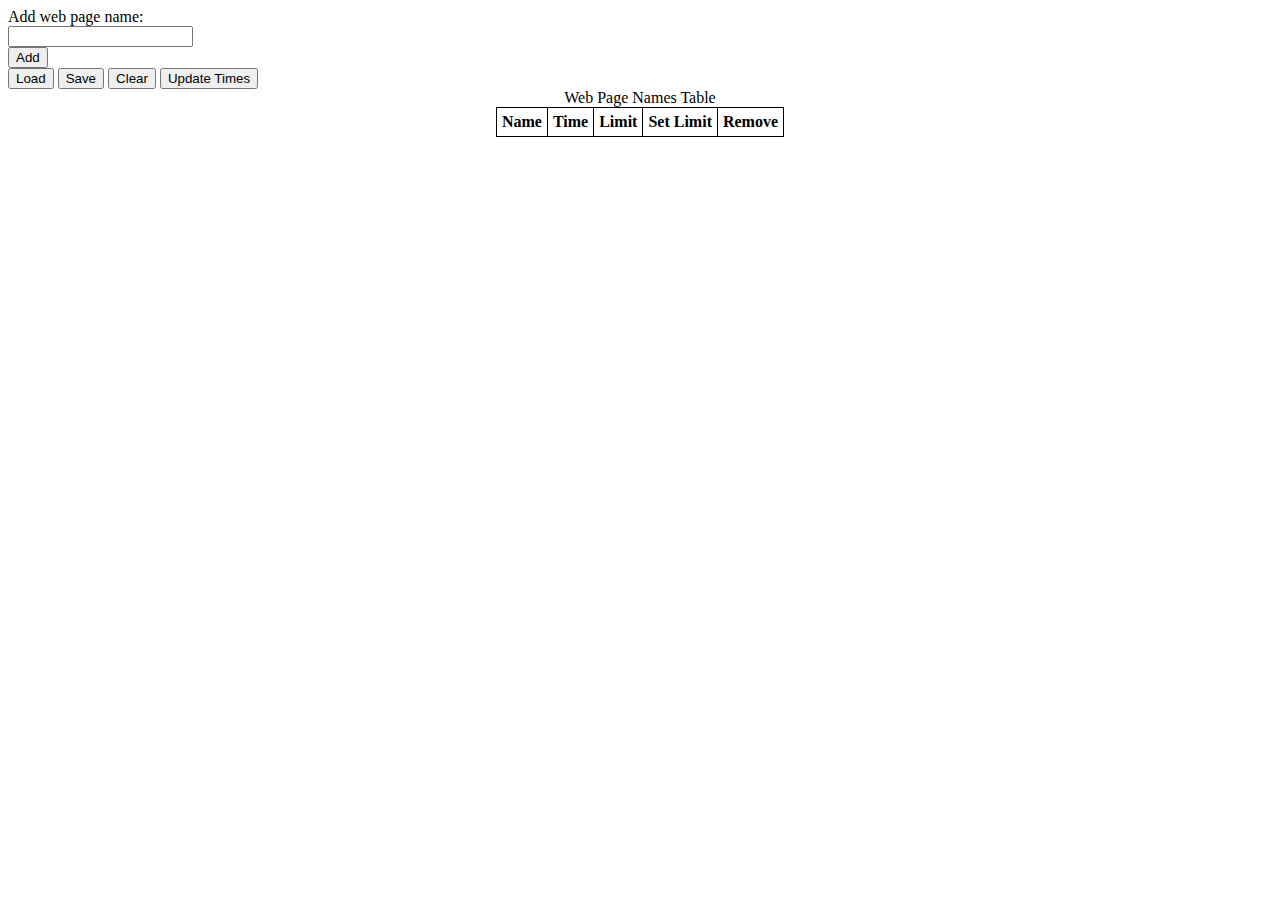
<file: index.html>
<!DOCTYPE html>
<html>
    <head>
        <title>TimeLimit</title>
        <link rel="stylesheet" type="text/css" href="main.css">
    </head>
    <body>
        <form id="form">
            <label for="webPageName">Add web page name:</label><br>
            <input type="text" id="webPageName" name="webPageName"><br>
            <input type="button" value="Add" id="addButton">
        </form>
        <button id="loadButton">Load</button>
        <button id="saveButton">Save</button>
        <button id="clearButton">Clear</button>
        <button id="updateButton">Update Times</button>
        <table id="webPageNamesTable">
            <caption>Web Page Names Table</caption>
            <tr>
                <th>Name</th>
                <th>Time</th>
                <th>Limit</th>
                <th>Set Limit</th>
                <th>Remove</th>
            </tr>
        </table>
        <script src="main.js"></script>
    </body>
</html>
</file>
<file: main.css>
body {
    font-family: Georgia, 'Times New Roman', Times, serif;
}

form {
    margin: auto;
}

td input {
    max-width: 80px;
}

td, th {
    padding: 5px;
}

table, td, th {
    border: 1px solid black;
    vertical-align: middle;
    text-align: center;
}

table {
    border-spacing: 5px;
    margin: auto;
    border-collapse: collapse;
}

#inputLimit {
    max-width: 5px;
}
</file>
